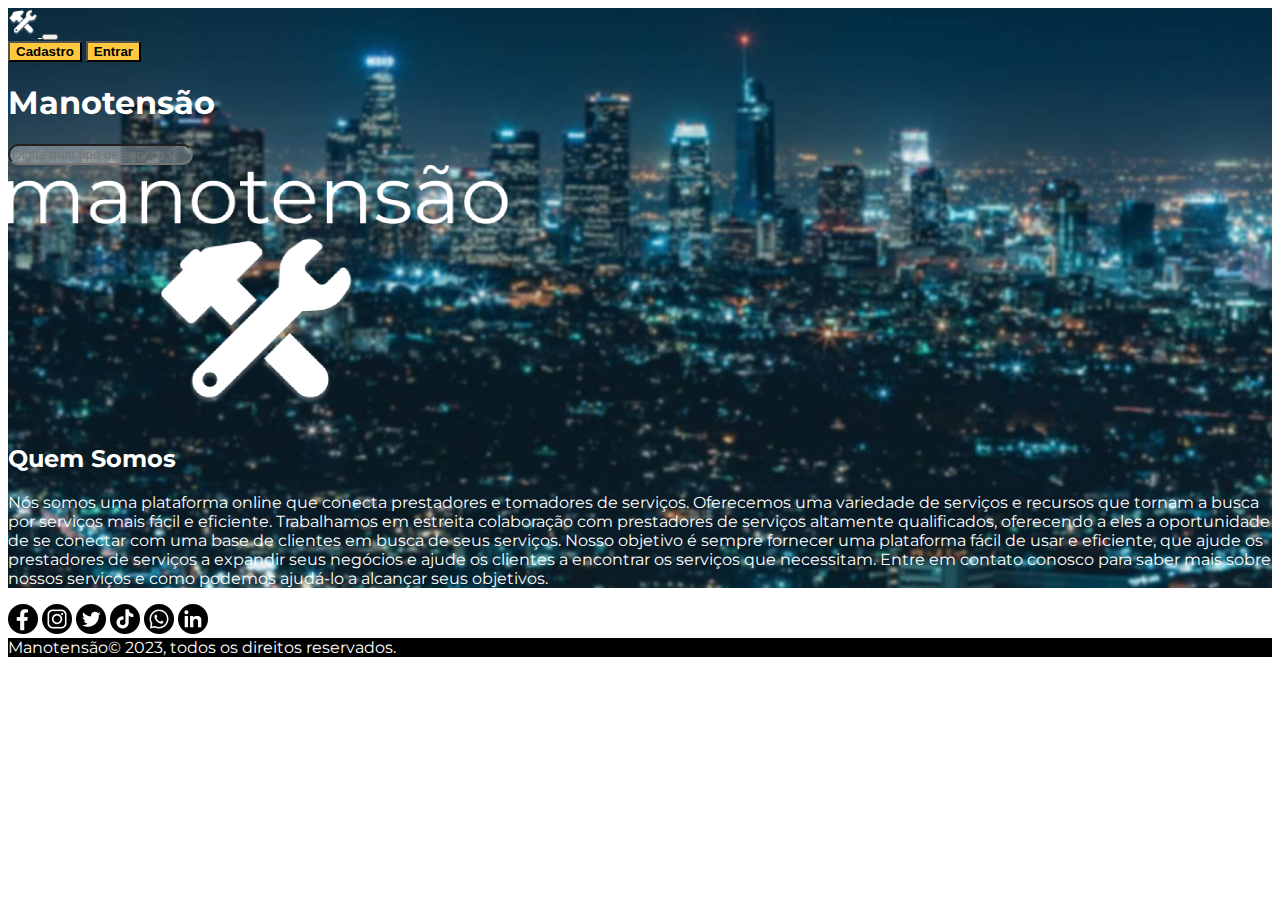
<file: src/index.html>
<!doctype html>
<html lang="en">

<head>
    <meta charset="utf-8">
    <meta name="viewport" content="width=device-width, initial-scale=1">
    <title>Manotensão</title>
    <link href="https://cdn.jsdelivr.net/npm/bootstrap@5.3.0-alpha3/dist/css/bootstrap.min.css" rel="stylesheet"
        integrity="sha384-KK94CHFLLe+nY2dmCWGMq91rCGa5gtU4mk92HdvYe+M/SXH301p5ILy+dN9+nJOZ" crossorigin="anonymous">
    <link href="css/style.css" rel="stylesheet">
    <link rel="preconnect" href="https://fonts.googleapis.com">
    <link rel="preconnect" href="https://fonts.gstatic.com" crossorigin>
    <link
        href="https://fonts.googleapis.com/css2?family=Montserrat:ital,wght@0,100;0,200;0,300;0,400;0,500;0,600;0,700;0,800;0,900;1,100;1,200;1,300;1,400;1,500;1,600;1,700;1,800;1,900&display=swap"
        rel="stylesheet">
</head>

<body>
    <header class="main-header pb-5">
        <nav class="navbar navbar-expand-lg">
            <div class="container-fluid">
                <a class="navbar-brand" href="#">
                    <img src="./images/header-logo.png" alt="Manotensão" width="30" height="29">
                </a>
                <button class="navbar-toggler" type="button" data-bs-toggle="collapse"
                    data-bs-target="#navbarNavAltMarkup" aria-controls="navbarNavAltMarkup" aria-expanded="false"
                    aria-label="Toggle navigation">
                    <span class="navbar-toggler-icon"></span>
                </button>
                <div class="collapse navbar-collapse" id="navbarNavAltMarkup">
                    <div class="navbar-nav ms-auto d-flex align-items-center">
                        <a class="nav-link" href="cadastro.html"><button
                                class="btn btn-manotensao">Cadastro</button></a>
                        <a class="nav-link" href="login.html"><button class="btn btn-manotensao">Entrar</button></a>
                    </div>
                </div>
            </div>
        </nav>
        <div class="container">
            <h1 class="d-none">Manotensão</h1>
            <div class="col">
                <div class="row">
                    <form class="d-flex my-5" role="search" onsubmit="return goToSearchResults();">
                        <input id="search-bar" class="form-control me-2 header-search" type="search"
                            placeholder="Digite qual tipo de serviço você procura" aria-label="Search">
                    </form>
                </div>
            </div>
        </div>
        <div class="container">
            <div class="row">
                <div class="col-12 col-lg-6">
                    <img src="./images/logo-name.png" class="img-fluid" alt="Manotensão">
                </div>
                <div class="col-12 col-lg-6">
                    <h2>Quem Somos</h2>
                    <p>Nós somos uma plataforma online que conecta prestadores e tomadores de serviços. Oferecemos uma
                        variedade de serviços e recursos que tornam a busca por serviços mais fácil e eficiente.
                        Trabalhamos
                        em estreita colaboração com prestadores de serviços altamente qualificados, oferecendo a eles a
                        oportunidade de se conectar com uma base de clientes em busca de seus serviços. Nosso objetivo é
                        sempre fornecer uma plataforma fácil de usar e eficiente, que ajude os prestadores de serviços a
                        expandir seus negócios e ajude os clientes a encontrar os serviços que necessitam. Entre em
                        contato
                        conosco para saber mais sobre nossos serviços e como podemos ajudá-lo a alcançar seus objetivos.
                    </p>
                </div>
            </div>
        </div>
    </header>
    <main class="container-fluid">
        <div class="row">
            <div class="col d-flex justify-content-end p-2">
                <img src="./images/Facebook.png" class="img-fluid mx-1" alt="Manotensão" width="30" height="30">
                <img src="./images/Instagram.png" class="img-fluid mx-1" alt="Manotensão" width="30" height="30">
                <img src="./images/Twiiter.png" class="img-fluid mx-1" alt="Manotensão" width="30" height="30">
                <img src="./images/Tiktok.png" class="img-fluid mx-1" alt="Manotensão" width="30" height="30">
                <img src="./images/Whatsapp.png" class="img-fluid mx-1" alt="Manotensão" width="30" height="30">
                <img src="./images/Linkedin.png" class="img-fluid mx-1" alt="Manotensão" width="30" height="30">
            </div>
        </div>
    </main>
    <footer class="mt-auto border-top wrapper-footer">
        <div class="container-fluid py-3 my-4">
            <div class="row">
                <div class="col">
                    <span class="mb-3 mb-md-0 text-white">Manotensão© 2023, todos os direitos
                        reservados.</span>
                </div>
            </div>
        </div>
    </footer>
    <script src="https://cdn.jsdelivr.net/npm/bootstrap@5.3.0-alpha3/dist/js/bootstrap.bundle.min.js"
        integrity="sha384-ENjdO4Dr2bkBIFxQpeoTz1HIcje39Wm4jDKdf19U8gI4ddQ3GYNS7NTKfAdVQSZe"
        crossorigin="anonymous"></script>     
           
    <script src="js/constantes.js"></script>  
    <script src="js/usuario.js"></script>
    <script>
        console.log(usuarioCorrente);
        console.log(db_usuarios);        
    </script>
    <script>
        function goToSearchResults(){
            window.location.assign("search_results.html?search_value="+document.getElementById("search-bar").value);
            return false;
        }
    </script>
</body>

</html>
</file>
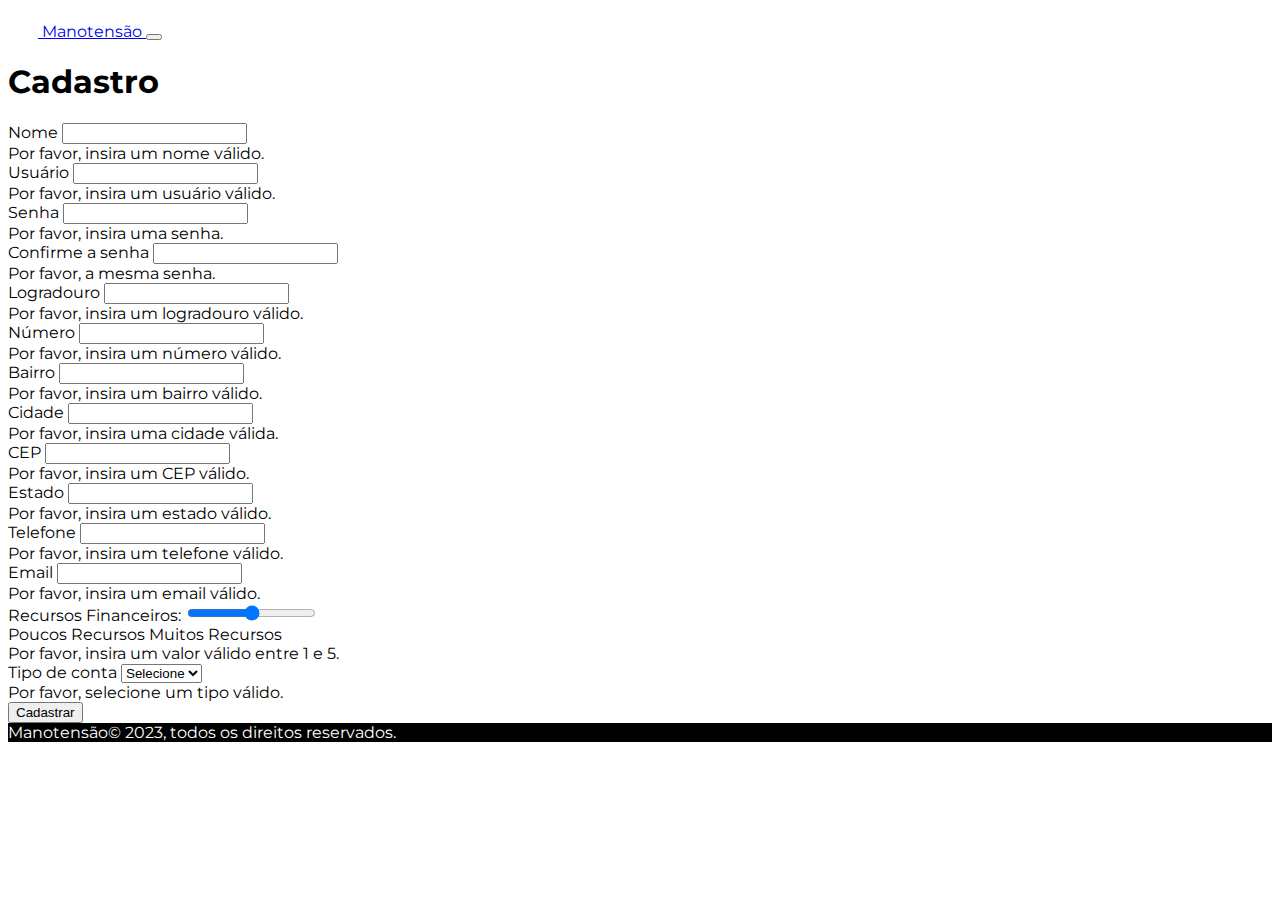
<file: src/cadastro.html>
<!doctype html>
<html lang="en">

<head>
    <meta charset="utf-8">
    <meta name="viewport" content="width=device-width, initial-scale=1">
    <title>Cadastro - Manotensão </title>
    <link href="https://cdn.jsdelivr.net/npm/bootstrap@5.3.0-alpha3/dist/css/bootstrap.min.css" rel="stylesheet"
        integrity="sha384-KK94CHFLLe+nY2dmCWGMq91rCGa5gtU4mk92HdvYe+M/SXH301p5ILy+dN9+nJOZ" crossorigin="anonymous">
    <link href="css/style.css" rel="stylesheet">
    <link rel="preconnect" href="https://fonts.googleapis.com">
    <link rel="preconnect" href="https://fonts.gstatic.com" crossorigin>
    <link
        href="https://fonts.googleapis.com/css2?family=Montserrat:ital,wght@0,100;0,200;0,300;0,400;0,500;0,600;0,700;0,800;0,900;1,100;1,200;1,300;1,400;1,500;1,600;1,700;1,800;1,900&display=swap"
        rel="stylesheet">
</head>

<body class="d-flex flex-column min-vh-100">
    <header>
        <nav class="navbar navbar-expand-md navbar-dark bg-dark bg-dark">
            <div class="container-fluid">
                <a class="navbar-brand" href="#">
                    <img src="./images/header-logo.png" alt="Manotensão" width="30" height="29">
                    Manotensão
                </a>
                <button class="navbar-toggler" type="button" data-bs-toggle="collapse"
                    data-bs-target="#navbarNavAltMarkup" aria-controls="navbarNavAltMarkup" aria-expanded="false"
                    aria-label="Toggle navigation">
                    <span class="navbar-toggler-icon"></span>
                </button>
            </div>
        </nav>
    </header>
    <main class="container-fluid">
        <div class="row justify-content-center align-items-center">
            <div class="col-md-6">
                <h1>Cadastro</h1>
                <form id="cadastro-form" class="needs-validation m-3" novalidate onsubmit="adicUsuario(this)">
                    <div class="mb-3">
                        <label for="nome" class="form-label">Nome</label>
                        <input type="text" class="form-control" id="nome" name="nome" required>
                        <div class="invalid-feedback">
                            Por favor, insira um nome válido.
                        </div>
                    </div>
                    <div class="mb-3">
                        <label for="nome_usuario" class="form-label">Usuário</label>
                        <input type="text" class="form-control" id="nome_usuario" name="nome_usuario" required>
                        <div class="invalid-feedback">
                            Por favor, insira um usuário válido.
                        </div>
                    </div>
                    <div class="mb-3">
                        <label for="senha" class="form-label">Senha</label>
                        <input type="password" class="form-control" id="senha" name="senha" required>
                        <div class="invalid-feedback">
                            Por favor, insira uma senha.
                        </div>
                    </div>
                    <div class="mb-3">
                        <label for="confirma-senha" class="form-label">Confirme a senha</label>
                        <input type="password" class="form-control" id="confirma-senha" name="confirma-senha" required>
                        <div class="invalid-feedback">
                            Por favor, a mesma senha.
                        </div>
                    </div>
                    <div class="mb-3">
                        <label for="logradouro" class="form-label">Logradouro</label>
                        <input type="text" class="form-control" id="logradouro" name="endereco.logradouro" required>
                        <div class="invalid-feedback">
                            Por favor, insira um logradouro válido.
                        </div>
                    </div>
                    <div class="mb-3">
                        <label for="numero" class="form-label">Número</label>
                        <input type="text" class="form-control" id="numero" name="endereco.numero" required>
                        <div class="invalid-feedback">
                            Por favor, insira um número válido.
                        </div>
                    </div>
                    <div class="mb-3">
                        <label for="bairro" class="form-label">Bairro</label>
                        <input type="text" class="form-control" id="bairro" name="endereco.bairro" required>
                        <div class="invalid-feedback">
                            Por favor, insira um bairro válido.
                        </div>
                    </div>
                    <div class="mb-3">
                        <label for="cidade" class="form-label">Cidade</label>
                        <input type="text" class="form-control" id="cidade" name="endereco.cidade" required>
                        <div class="invalid-feedback">
                            Por favor, insira uma cidade válida.
                        </div>
                    </div>
                    <div class="mb-3">
                        <label for="cep" class="form-label">CEP</label>
                        <input type="text" class="form-control" id="cep" name="endereco.cep" required>
                        <div class="invalid-feedback">
                            Por favor, insira um CEP válido.
                        </div>
                    </div>
                    <div class="mb-3">
                        <label for="estado" class="form-label">Estado</label>
                        <input type="text" class="form-control" id="estado" name="endereco.estado" required>
                        <div class="invalid-feedback">
                            Por favor, insira um estado válido.
                        </div>
                    </div>
                    <div class="mb-3">
                        <label for="telefone" class="form-label">Telefone</label>
                        <input type="text" class="form-control" id="telefone" name="contato.telefone" required>
                        <div class="invalid-feedback">
                            Por favor, insira um telefone válido.
                        </div>
                    </div>
                    <div class="mb-3">
                        <label for="email" class="form-label">Email</label>
                        <input type="email" class="form-control" id="email" name="contato.email" required>
                        <div class="invalid-feedback">
                            Por favor, insira um email válido.
                        </div>
                    </div>
                    <div class="mb-3">
                        <label for="recursos_financeiros">Recursos Financeiros:</label>
                        <input type="range" class="form-range" id="recursos_financeiros" name="recursos_financeiros"
                            min="1" max="5" required>
                        <div class="d-flex justify-content-between">
                            <span class="text-muted">Poucos Recursos</span>
                            <span class="text-muted">Muitos Recursos</span>
                        </div>
                        <div class="invalid-feedback">
                            Por favor, insira um valor válido entre 1 e 5.
                        </div>
                    </div>
                    <div class="mb-3">
                        <label for="tipo" class="form-label">Tipo de conta</label>
                        <select class="form-select" id="tipo" name="tipo" onchange="mostrarEspecialidades(this.value)"
                            required>
                            <option value="" selected disabled hidden>Selecione</option>
                            <option value="P">Prestador</option>
                            <option value="C">Cliente</option>
                        </select>
                        <div class="invalid-feedback">
                            Por favor, selecione um tipo válido.
                        </div>
                    </div>
                    <div class="mb-3" id="especialidades" style="display: none;">
                        <label class="form-label">Especialidades</label>
                        <div class="row">
                            <div class="form-check col-6">
                                <input class="form-check-input" type="checkbox" id="limpeza-residencial"
                                    name="especialidades[]" value="Limpeza residencial">
                                <label class="form-check-label" for="limpeza-residencial">Limpeza residencial</label>
                            </div>
                            <div class="form-check col-6">
                                <input class="form-check-input" type="checkbox" id="limpeza-comercial"
                                    name="especialidades[]" value="Limpeza comercial">
                                <label class="form-check-label" for="limpeza-comercial">Limpeza comercial</label>
                            </div>
                        </div>
                        <div class="row">
                            <div class="form-check col-6">
                                <input class="form-check-input" type="checkbox" id="limpeza-industrial"
                                    name="especialidades[]" value="Limpeza industrial">
                                <label class="form-check-label" for="limpeza-industrial">Limpeza industrial</label>
                            </div>
                            <div class="form-check col-6">
                                <input class="form-check-input" type="checkbox" id="limpeza-pos-obra"
                                    name="especialidades[]" value="Limpeza pós-obra">
                                <label class="form-check-label" for="limpeza-pos-obra">Limpeza pós-obra</label>
                            </div>
                        </div>
                        <div class="row">
                            <div class="form-check col-6">
                                <input class="form-check-input" type="checkbox" id="manutencao-jardim"
                                    name="especialidades[]" value="Manutenção de jardins">
                                <label class="form-check-label" for="manutencao-jardim">Manutenção de jardins</label>
                            </div>
                            <div class="form-check col-6">
                                <input class="form-check-input" type="checkbox" id="projeto-paisagistico"
                                    name="especialidades[]" value="Projeto paisagístico">
                                <label class="form-check-label" for="projeto-paisagistico">Projeto paisagístico</label>
                            </div>
                        </div>
                        <div class="row">
                            <div class="form-check col-6">
                                <input class="form-check-input" type="checkbox" id="poda-arvore" name="especialidades[]"
                                    value="Podas de árvores">
                                <label class="form-check-label" for="poda-arvore">Podas de árvores</label>
                            </div>
                            <div class="form-check col-6">
                                <input class="form-check-input" type="checkbox" id="corte-de-grama"
                                    name="especialidades[]" value="Corte de grama">
                                <label class="form-check-label" for="corte-de-grama">Corte de grama</label>
                            </div>
                        </div>
                        <div class="row">
                            <div class="form-check col-6">
                                <input class="form-check-input" type="checkbox" id="encanamento" name="especialidades[]"
                                    value="Encanamento">
                                <label class="form-check-label" for="encanamento">Encanamento</label>
                            </div>
                            <div class="form-check col-6">
                                <input class="form-check-input" type="checkbox" id="eletricidade"
                                    name="especialidades[]" value="Eletricidade">
                                <label class="form-check-label" for="eletricidade">Eletricidade</label>
                            </div>
                        </div>
                        <div class="row">
                            <div class="form-check col-6">
                                <input class="form-check-input" type="checkbox" id="pintura" name="especialidades[]"
                                    value="Pintura">
                                <label class="form-check-label" for="pintura">Pintura</label>
                            </div>
                            <div class="form-check col-6">
                                <input class="form-check-input" type="checkbox" id="marcenaria" name="especialidades[]"
                                    value="Marcenaria">
                                <label class="form-check-label" for="marcenaria">Marcenaria</label>
                            </div>
                        </div>
                        <div class="row">
                            <div class="form-check col-6">
                                <input class="form-check-input" type="checkbox" id="vigilancia" name="especialidades[]"
                                    value="Vigilância">
                                <label class="form-check-label" for="vigilancia">Vigilância</label>
                            </div>
                            <div class="form-check col-6">
                                <input class="form-check-input" type="checkbox" id="monitoramento-camera"
                                    name="especialidades[]" value="Monitoramento de câmeras">
                                <label class="form-check-label" for="monitoramento-camera">Monitoramento de
                                    câmeras</label>
                            </div>
                        </div>
                        <div class="row">
                            <div class="form-check col-6">
                                <input class="form-check-input" type="checkbox" id="portaria" name="especialidades[]"
                                    value="Portaria">
                                <label class="form-check-label" for="portaria">Portaria</label>
                            </div>
                            <div class="form-check col-6">
                                <input class="form-check-input" type="checkbox" id="controle-acesso"
                                    name="especialidades[]" value="Controle de acesso">
                                <label class="form-check-label" for="controle-acesso">Controle de acesso</label>
                            </div>
                        </div>
                    </div>
                    <div class="m-3 text-center">
                        <button type="submit" class="btn btn-secondary">Cadastrar</button>
                    </div>
                </form>
            </div>
        </div>
    </main>
    <footer class="mt-auto border-top wrapper-footer">
        <div class="container-fluid py-3 my-4">
            <div class="row">
                <div class="col">
                    <span class="mb-3 mb-md-0 text-white">Manotensão© 2023, todos os direitos
                        reservados.</span>
                </div>
            </div>
        </div>
    </footer>
    <script src="https://cdn.jsdelivr.net/npm/bootstrap@5.3.0-alpha3/dist/js/bootstrap.bundle.min.js"
        integrity="sha384-ENjdO4Dr2bkBIFxQpeoTz1HIcje39Wm4jDKdf19U8gI4ddQ3GYNS7NTKfAdVQSZe"
        crossorigin="anonymous"></script>
    <script src="js/constantes.js"></script>
    <script src="js/usuario.js"></script>
    <script>
        (function () {
            'use strict';
            // Seletor para o formulário
            var forms = document.querySelectorAll('.needs-validation');
            // Loop através dos formulários e previne o envio se algum campo for inválido
            Array.prototype.slice.call(forms)
                .forEach(function (form) {
                    form.addEventListener('submit', function (event) {
                        if (!form.checkValidity()) {
                            event.preventDefault();
                            event.stopPropagation();
                        } else {
                            // Verifica se as senhas correspondem
                            var senha = form.querySelector('input[name="senha"]').value;
                            var confirmaSenha = form.querySelector('input[name="confirma-senha"]').value;

                            if (senha !== confirmaSenha) {
                                event.preventDefault();
                                event.stopPropagation();
                                form.querySelector('input[name="confirma-senha"]').setCustomValidity('As senhas não correspondem.');
                            }
                        }
                        form.classList.add('was-validated');
                    }, false);
                });
        })();

        function processaAdicCadastro(event) {
            event.preventDefault();
            var nome = document.getElementById('nome').value;
            var nome_usuario = document.getElementById('nome_usuario').value;
            var senha = document.getElementById('senha').value;
            var logradouro = document.getElementById('logradouro').value;
            var numero = document.getElementById('numero').value;
            var bairro = document.getElementById('bairro').value;
            var cidade = document.getElementById('cidade').value;
            var cep = document.getElementById('cep').value;
            var estado = document.getElementById('estado').value;
            var telefone = document.getElementById('telefone').value;
            var email = document.getElementById('email').value;
            var recursos_financeiros = document.getElementById('recursos_financeiros').value;
            var tipo = document.getElementById('tipo').value;
            var especialidades = document.getElementById('especialidades').value;
            var especialidades = [];
            var checkboxes = document.querySelectorAll('input[name="especialidades[]"]:checked');
            for (var i = 0; i < checkboxes.length; i++) {
                especialidades.push(checkboxes[i].value);
            }
            resultado_cadastro = adicUsuario(nome, logradouro, numero, bairro, cidade, cep, estado, nome_usuario, senha, telefone, email, recursos_financeiros, tipo, especialidades);
            if (resultado_cadastro) {
                if (resultado_cadastro == "P") {
                    window.location.href = "prestador/dashboard.html";
                }
                else {
                    window.location.href = "cliente/dashboard.html";
                }
            }
            else {
                document.getElementById('msg-login').innerHTML = '<div class="alert alert-danger" role="alert">Usuário ou senha incorretos</div>';
            }
        }
        document.getElementById('cadastro-form').addEventListener('submit', processaAdicCadastro);

        function mostrarEspecialidades(tipo) {
            var especialidades = document.getElementById("especialidades");
            if (tipo === "P") {
                especialidades.style.display = "block";
            } else {
                especialidades.style.display = "none";
            }
        }
    </script>
</body>

</html>
</file>
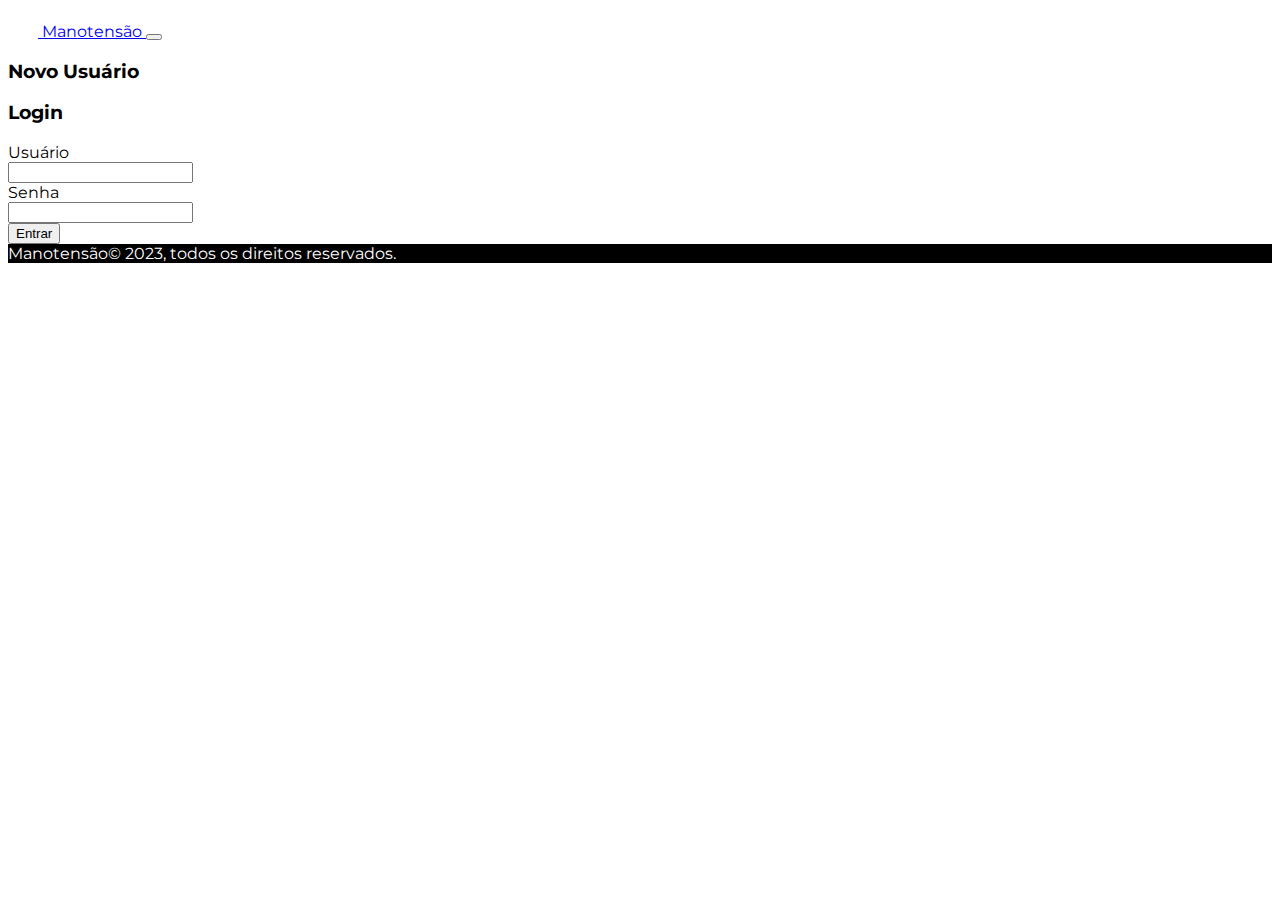
<file: src/login.html>
<!doctype html>
<html lang="en">

<head>
    <meta charset="utf-8">
    <meta name="viewport" content="width=device-width, initial-scale=1">
    <title>Login - Manotensão </title>
    <link href="https://cdn.jsdelivr.net/npm/bootstrap@5.3.0-alpha3/dist/css/bootstrap.min.css" rel="stylesheet"
        integrity="sha384-KK94CHFLLe+nY2dmCWGMq91rCGa5gtU4mk92HdvYe+M/SXH301p5ILy+dN9+nJOZ" crossorigin="anonymous">
    <link href="css/style.css" rel="stylesheet">
    <link rel="preconnect" href="https://fonts.googleapis.com">
    <link rel="preconnect" href="https://fonts.gstatic.com" crossorigin>
    <link
        href="https://fonts.googleapis.com/css2?family=Montserrat:ital,wght@0,100;0,200;0,300;0,400;0,500;0,600;0,700;0,800;0,900;1,100;1,200;1,300;1,400;1,500;1,600;1,700;1,800;1,900&display=swap"
        rel="stylesheet">
</head>

<body class="d-flex flex-column min-vh-100">

    <header class="pb-5">
        <nav class="navbar navbar-expand-md navbar-dark bg-dark bg-dark">
            <div class="container-fluid">
                <a class="navbar-brand" href="#">
                    <img src="./images/header-logo.png" alt="Manotensão" width="30" height="29">
                    Manotensão
                </a>
                <button class="navbar-toggler" type="button" data-bs-toggle="collapse"
                    data-bs-target="#navbarNavAltMarkup" aria-controls="navbarNavAltMarkup" aria-expanded="false"
                    aria-label="Toggle navigation">
                    <span class="navbar-toggler-icon"></span>
                </button>
            </div>
        </nav>
    </header>
    <main>
        <div id="login">
            <h3 class="text-center text-white pt-5">Novo Usuário</h3>
            <div class="container-fluid">
                <div id="login-row" class="row justify-content-center align-items-center">
                    <div id="login-column" class="col-md-6">
                        <div id="login-box" class="col-md-12">
                            <form id="login-form" class="form" method="post" onsubmit="entrar(this)">
                                <h3 class="text-center text-info">Login</h3>
                                <div class="form-group">
                                    <label for="nome_usuario" class="text-info">Usuário</label><br>
                                    <input type="text" name="nome_usuario" id="nome_usuario" class="form-control">
                                </div>
                                <div class="form-group">
                                    <label for="senha" class="text-info">Senha</label><br>
                                    <input type="password" name="senha" id="senha" class="form-control">
                                </div>
                                <div class="form-group text-center m-3">
                                    <input type="submit" name="submit" class="btn btn-secondary btn-md" value="Entrar">
                                </div>
                                <div id="msg-login">

                                </div>
                            </form>
                        </div>                        
                    </div>
                </div>                
            </div>
        </div>        
    </main>
    <footer class="mt-auto border-top wrapper-footer">
        <div class="container-fluid py-3 my-4">
            <div class="row">
                <div class="col">
                    <span class="mb-3 mb-md-0 text-white">Manotensão© 2023, todos os direitos reservados.</span>
                </div>
            </div>
        </div>
    </footer>

    <script src="js/usuario.js"></script>
    <script>
        function processaFormLogin(event) {
            event.preventDefault();
            var nome_usuario = document.getElementById('nome_usuario').value;
            var senha = document.getElementById('senha').value;
            resultadoLogin = entrar(nome_usuario, senha);
            console.log(resultadoLogin);
            if (resultadoLogin) 
            {
                if(resultadoLogin == "P")
                {
                    window.location.href = "prestador/dashboard.html";
                }
                else
                {
                    window.location.href = "cliente/dashboard.html";
                }
            }
            else 
            { 
                document.getElementById('msg-login').innerHTML = '<div class="alert alert-danger" role="alert">Usuário ou senha incorretos</div>';
            }            
        }
        document.getElementById('login-form').addEventListener('submit', processaFormLogin);            
    </script>

    <script src="https://cdn.jsdelivr.net/npm/bootstrap@5.3.0-alpha3/dist/js/bootstrap.bundle.min.js"
        integrity="sha384-ENjdO4Dr2bkBIFxQpeoTz1HIcje39Wm4jDKdf19U8gI4ddQ3GYNS7NTKfAdVQSZe"
        crossorigin="anonymous"></script>
</body>

</html>
</file>
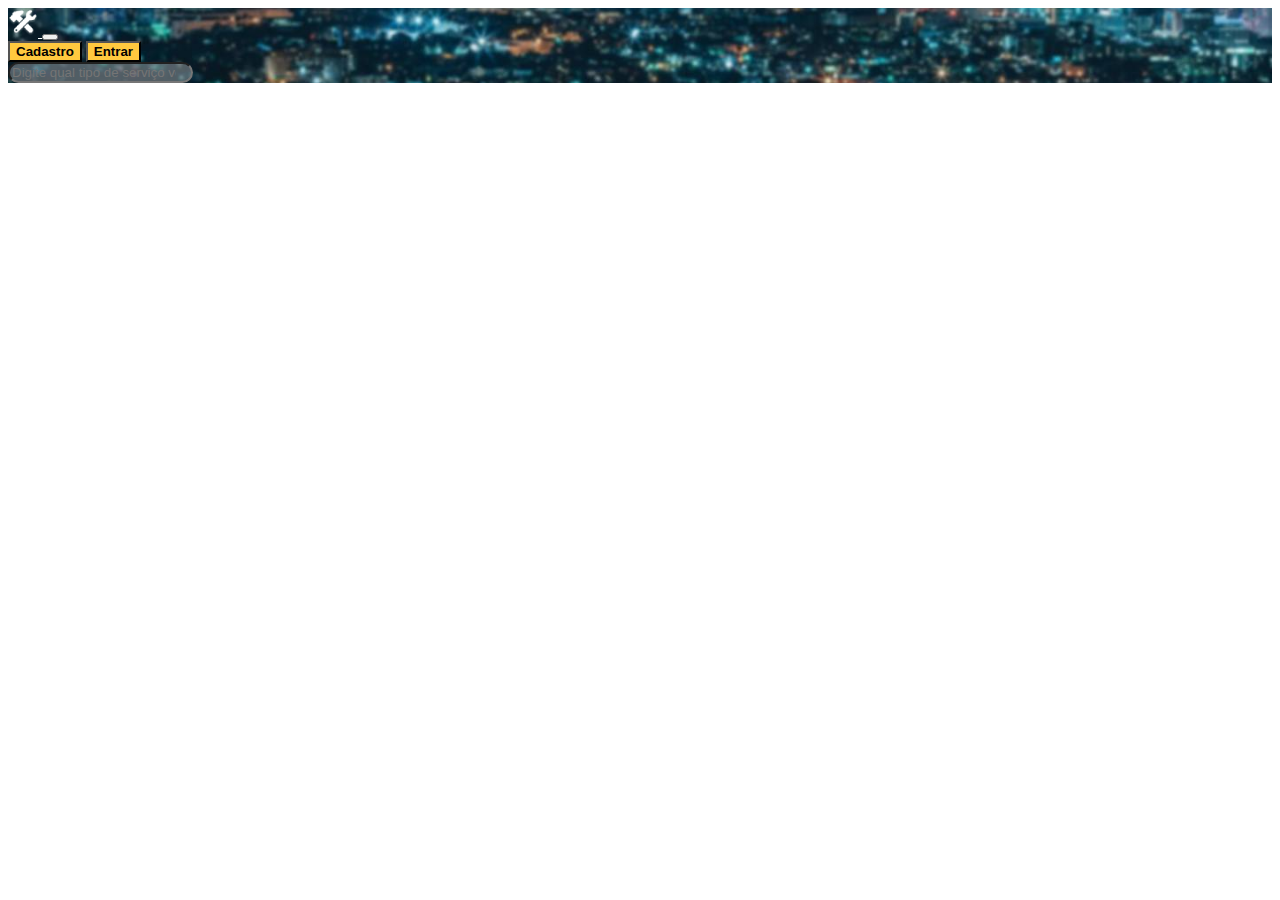
<file: src/search_results.html>
<!doctype html>
<html lang="en">

<head>
    <meta charset="utf-8">
    <meta name="viewport" content="width=device-width, initial-scale=1">
    <title>Manotensão - Resultados de busca</title>
    <link href="https://cdn.jsdelivr.net/npm/bootstrap@5.3.0-alpha3/dist/css/bootstrap.min.css" rel="stylesheet"
        integrity="sha384-KK94CHFLLe+nY2dmCWGMq91rCGa5gtU4mk92HdvYe+M/SXH301p5ILy+dN9+nJOZ" crossorigin="anonymous">
    <link href="css/style.css" rel="stylesheet">
    <link rel="preconnect" href="https://fonts.googleapis.com">
    <link rel="preconnect" href="https://fonts.gstatic.com" crossorigin>
    <link
        href="https://fonts.googleapis.com/css2?family=Montserrat:ital,wght@0,100;0,200;0,300;0,400;0,500;0,600;0,700;0,800;0,900;1,100;1,200;1,300;1,400;1,500;1,600;1,700;1,800;1,900&display=swap"
        rel="stylesheet">

</head>

<body>
 <main class="container"></main>
    <div class="main-header pb-5">
       <nav class="navbar navbar-expand-lg">
            <div class="container-fluid">
                <a class="navbar-brand" href="#">
                    <img src="./images/header-logo.png" alt="Manotensão" width="30" height="29">
                </a>
                <button class="navbar-toggler" type="button" data-bs-toggle="collapse"
                    data-bs-target="#navbarNavAltMarkup" aria-controls="navbarNavAltMarkup" aria-expanded="false"
                    aria-label="Toggle navigation">
                    <span class="navbar-toggler-icon"></span>
                </button>
                <div class="collapse navbar-collapse" id="navbarNavAltMarkup">
                    <div class="navbar-nav ms-auto d-flex align-items-center">
                        <a class="nav-link" href="cadastro.html"><button
                                class="btn btn-manotensao">Cadastro</button></a>
                        <a class="nav-link" href="login.html"><button class="btn btn-manotensao">Entrar</button></a>
                    </div>
                </div>
            </div>
        </nav>

            <div class="container">
            <div class="col">
                <div class="row">
                    <form class="d-flex my-5" role="search" onsubmit="return newSearch();" >
                        <input id="search-bar" class="form-control me-2 header-search" type="search"
                            placeholder="Digite qual tipo de serviço você procura" aria-label="Search">
                    </form>
                </div>
            </div>
            <div id="card-container"></div>
            </div>

 <script src="https://code.jquery.com/jquery-3.6.4.js"
        integrity="sha256-a9jBBRygX1Bh5lt8GZjXDzyOB+bWve9EiO7tROUtj/E=" crossorigin="anonymous"></script>
<script type = "text/javascript" src="search_page.js"></script>
</body>
</file>
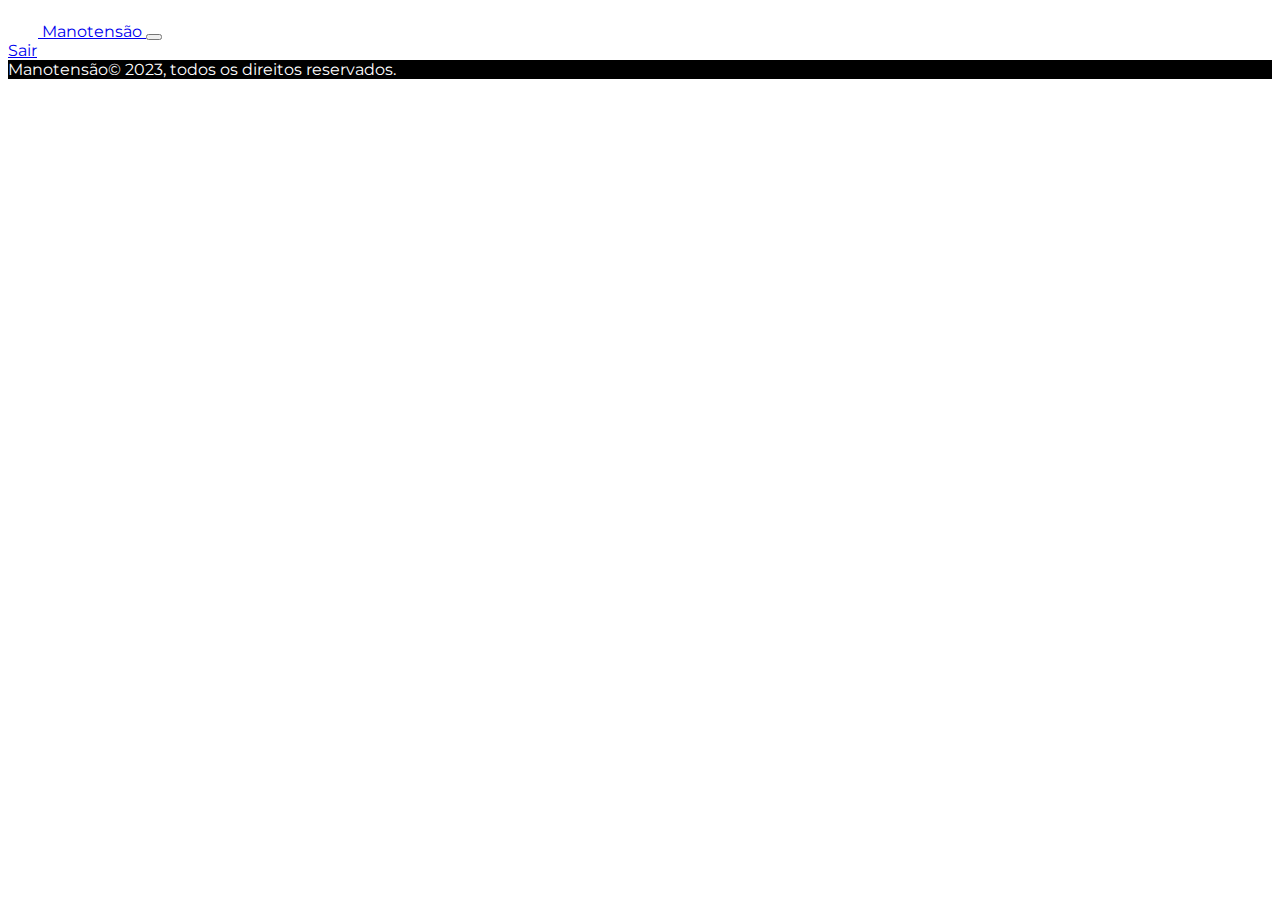
<file: src/template.html>
<!doctype html>
<html lang="en">

<head>
    <meta charset="utf-8">
    <meta name="viewport" content="width=device-width, initial-scale=1">
    <title>{TEMPLATE} - Manotensão </title>
    <link href="https://cdn.jsdelivr.net/npm/bootstrap@5.3.0-alpha3/dist/css/bootstrap.min.css" rel="stylesheet"
        integrity="sha384-KK94CHFLLe+nY2dmCWGMq91rCGa5gtU4mk92HdvYe+M/SXH301p5ILy+dN9+nJOZ" crossorigin="anonymous">
    <link href="css/style.css" rel="stylesheet">
    <link rel="preconnect" href="https://fonts.googleapis.com">
    <link rel="preconnect" href="https://fonts.gstatic.com" crossorigin>
    <link
        href="https://fonts.googleapis.com/css2?family=Montserrat:ital,wght@0,100;0,200;0,300;0,400;0,500;0,600;0,700;0,800;0,900;1,100;1,200;1,300;1,400;1,500;1,600;1,700;1,800;1,900&display=swap"
        rel="stylesheet">
</head>

<body class="d-flex flex-column min-vh-100">
    <main class="container">
        <div class="pb-5">
            <nav class="navbar navbar-expand-md navbar-dark bg-dark bg-dark">
                <div class="container-fluid">
                    <a class="navbar-brand" href="#">
                        <img src="./images/header-logo.png" alt="Manotensão" width="30" height="29">
                        Manotensão
                    </a>
                    <button class="navbar-toggler" type="button" data-bs-toggle="collapse"
                        data-bs-target="#navbarNavAltMarkup" aria-controls="navbarNavAltMarkup" aria-expanded="false"
                        aria-label="Toggle navigation">
                        <span class="navbar-toggler-icon"></span>
                    </button>
                    <div class="collapse navbar-collapse" id="navbarNavAltMarkup">
                        <div class="navbar-nav ms-auto d-flex align-items-center">
                            <!--
                        <a class="nav-link" aria-current="page" href="#">Exemplo de link</a>
                        -->
                            <a class="nav-link" aria-current="page" href="#">Sair</a>
                        </div>
                    </div>
                </div>
            </nav>

            <!-- 
            Código da página aqui
        -->
        </div>
    </main>
    <footer class="mt-auto border-top wrapper-footer">
        <div class="container-fluid py-3 my-4">
            <div class="row">
                <div class="col">
                    <span class="mb-3 mb-md-0 text-white">Manotensão© 2023, todos os direitos
                        reservados.</span>
                </div>
            </div>
        </div>
    </footer>
    <script src="https://cdn.jsdelivr.net/npm/bootstrap@5.3.0-alpha3/dist/js/bootstrap.bundle.min.js"
        integrity="sha384-ENjdO4Dr2bkBIFxQpeoTz1HIcje39Wm4jDKdf19U8gI4ddQ3GYNS7NTKfAdVQSZe"
        crossorigin="anonymous"></script>
</body>

</html>
</file>
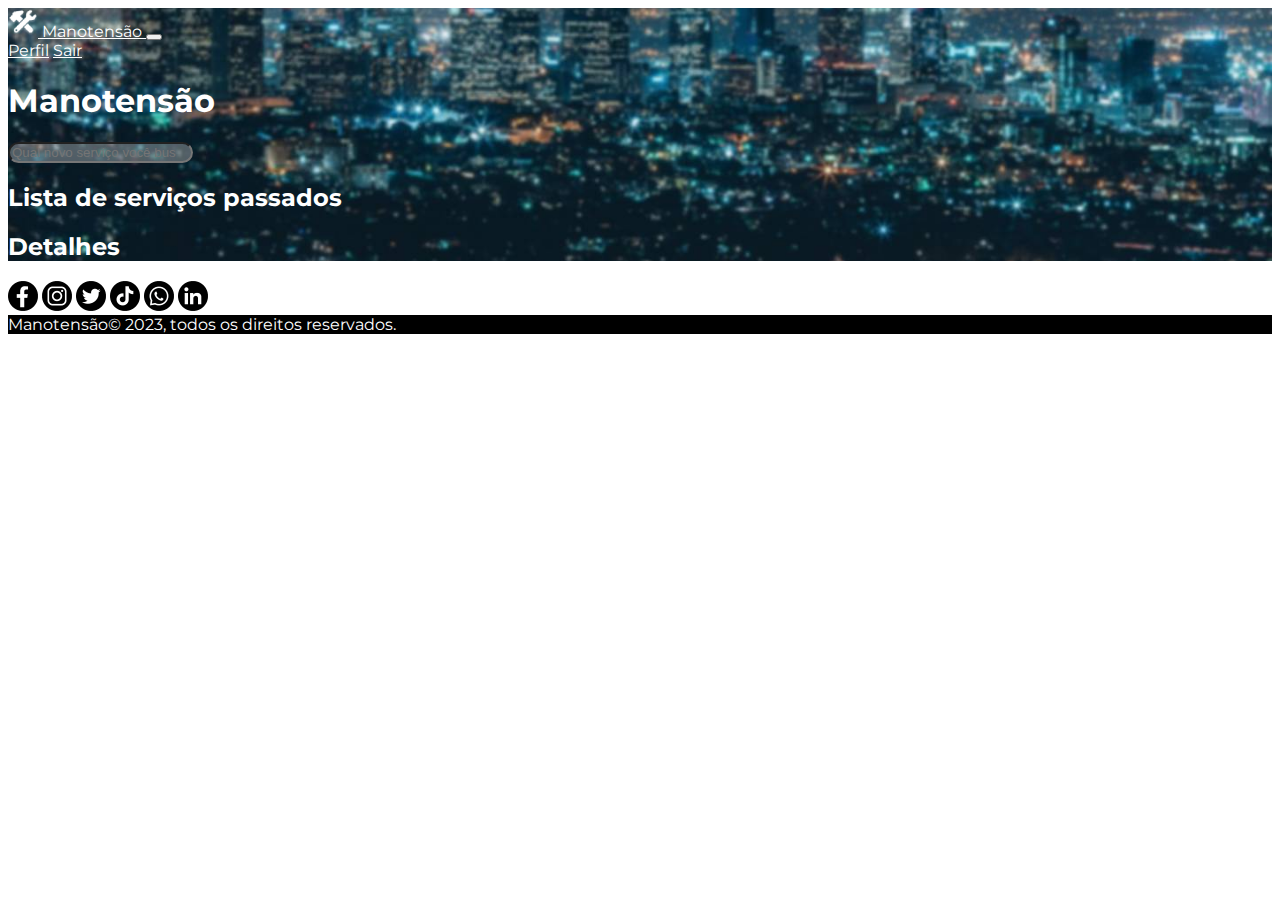
<file: src/cliente/dashboard.html>
<!doctype html>
<html lang="en">

<head>
    <meta charset="utf-8">
    <meta name="viewport" content="width=device-width, initial-scale=1">
    <title>Dashbord Contratante - Manotensão </title>
    <script src="https://code.jquery.com/jquery-3.6.4.js"
        integrity="sha256-a9jBBRygX1Bh5lt8GZjXDzyOB+bWve9EiO7tROUtj/E=" crossorigin="anonymous"></script>
    <link href="https://cdn.jsdelivr.net/npm/bootstrap@5.3.0-alpha3/dist/css/bootstrap.min.css" rel="stylesheet"
        integrity="sha384-KK94CHFLLe+nY2dmCWGMq91rCGa5gtU4mk92HdvYe+M/SXH301p5ILy+dN9+nJOZ" crossorigin="anonymous">
    <link href="../css/style.css" rel="stylesheet">
    <link rel="preconnect" href="https://fonts.googleapis.com">
    <link rel="preconnect" href="https://fonts.gstatic.com" crossorigin>
    <link
        href="https://fonts.googleapis.com/css2?family=Montserrat:ital,wght@0,100;0,200;0,300;0,400;0,500;0,600;0,700;0,800;0,900;1,100;1,200;1,300;1,400;1,500;1,600;1,700;1,800;1,900&display=swap"
        rel="stylesheet">
    <link rel="stylesheet" href="https://cdn.jsdelivr.net/npm/bootstrap-icons@1.7.2/font/bootstrap-icons.css">
</head>

<body>
    <header class="main-header pb-5">
        <nav class="navbar navbar-expand-md navbar-dark bg-dark bg-dark">
            <div class="container-fluid">
                <a class="navbar-brand" href="#">
                    <img src="../images/header-logo.png" alt="Manotensão" width="30" height="29">
                    Manotensão
                </a>
                <button class="navbar-toggler" type="button" data-bs-toggle="collapse"
                    data-bs-target="#navbarNavAltMarkup" aria-controls="navbarNavAltMarkup" aria-expanded="false"
                    aria-label="Toggle navigation">
                    <span class="navbar-toggler-icon"></span>
                </button>
                <div class="collapse navbar-collapse" id="navbarNavAltMarkup">
                    <div class="navbar-nav ms-auto d-flex align-items-center">
                        <a class="nav-link" aria-current="page" href="perfil.html">Perfil</a>
                        <a class="nav-link" aria-current="page" href="#" onclick="sair()">Sair</a>
                    </div>
                </div>
            </div>
        </nav>
        <div class="container">
            <h1 class="d-none">Manotensão</h1>
            <div class="col">
                <div class="row">
                    <form class="d-flex my-5" role="search" onsubmit="return goToSearchResults();">
                        <input id="search-bar" class="form-control me-2 header-search" type="search"
                            placeholder="Qual novo serviço você busca hoje?" aria-label="Search">
                    </form>
                </div>
            </div>
        </div>
        <div class="container">
            <div class="row">
                <div class="col-12 col-lg-6">
                    <h2>Lista de serviços passados</h2>
                    <div id="card-container"></div>
                </div>
                <div class="col-12 col-lg-6">
                    <h2>Detalhes</h2>
                    <div id="detalhes"></div>
                    </p>
                </div>
            </div>
        </div>
    </header>
    <main class="container-fluid">
        <div class="row">
            <div class="col d-flex justify-content-end p-2">
                <img src="../images/Facebook.png" class="img-fluid mx-1" alt="Manotensão" width="30" height="30">
                <img src="../images/Instagram.png" class="img-fluid mx-1" alt="Manotensão" width="30" height="30">
                <img src="../images/Twiiter.png" class="img-fluid mx-1" alt="Manotensão" width="30" height="30">
                <img src="../images/Tiktok.png" class="img-fluid mx-1" alt="Manotensão" width="30" height="30">
                <img src="../images/Whatsapp.png" class="img-fluid mx-1" alt="Manotensão" width="30" height="30">
                <img src="../images/Linkedin.png" class="img-fluid mx-1" alt="Manotensão" width="30" height="30">
            </div>
        </div>
    </main>
    <footer class="mt-auto border-top wrapper-footer">
        <div class="container-fluid py-3 my-4">
            <div class="row">
                <div class="col">
                    <span class="mb-3 mb-md-0 text-white">Manotensão© 2023, todos os direitos
                        reservados.</span>
                </div>
            </div>
        </div>
    </footer>
    <script src="https://cdn.jsdelivr.net/npm/bootstrap@5.3.0-alpha3/dist/js/bootstrap.bundle.min.js"
        integrity="sha384-ENjdO4Dr2bkBIFxQpeoTz1HIcje39Wm4jDKdf19U8gI4ddQ3GYNS7NTKfAdVQSZe"
        crossorigin="anonymous"></script>     
           
    <script src="../js/ct_dashboard.js"></script>
    <script src="../js/usuario.js"></script>
    <script>
        function goToSearchResults(){
            window.location.assign("../search_results.html?search_value="+document.getElementById("search-bar").value);
            return false;
        }
    </script>
</body>

</html>
</file>
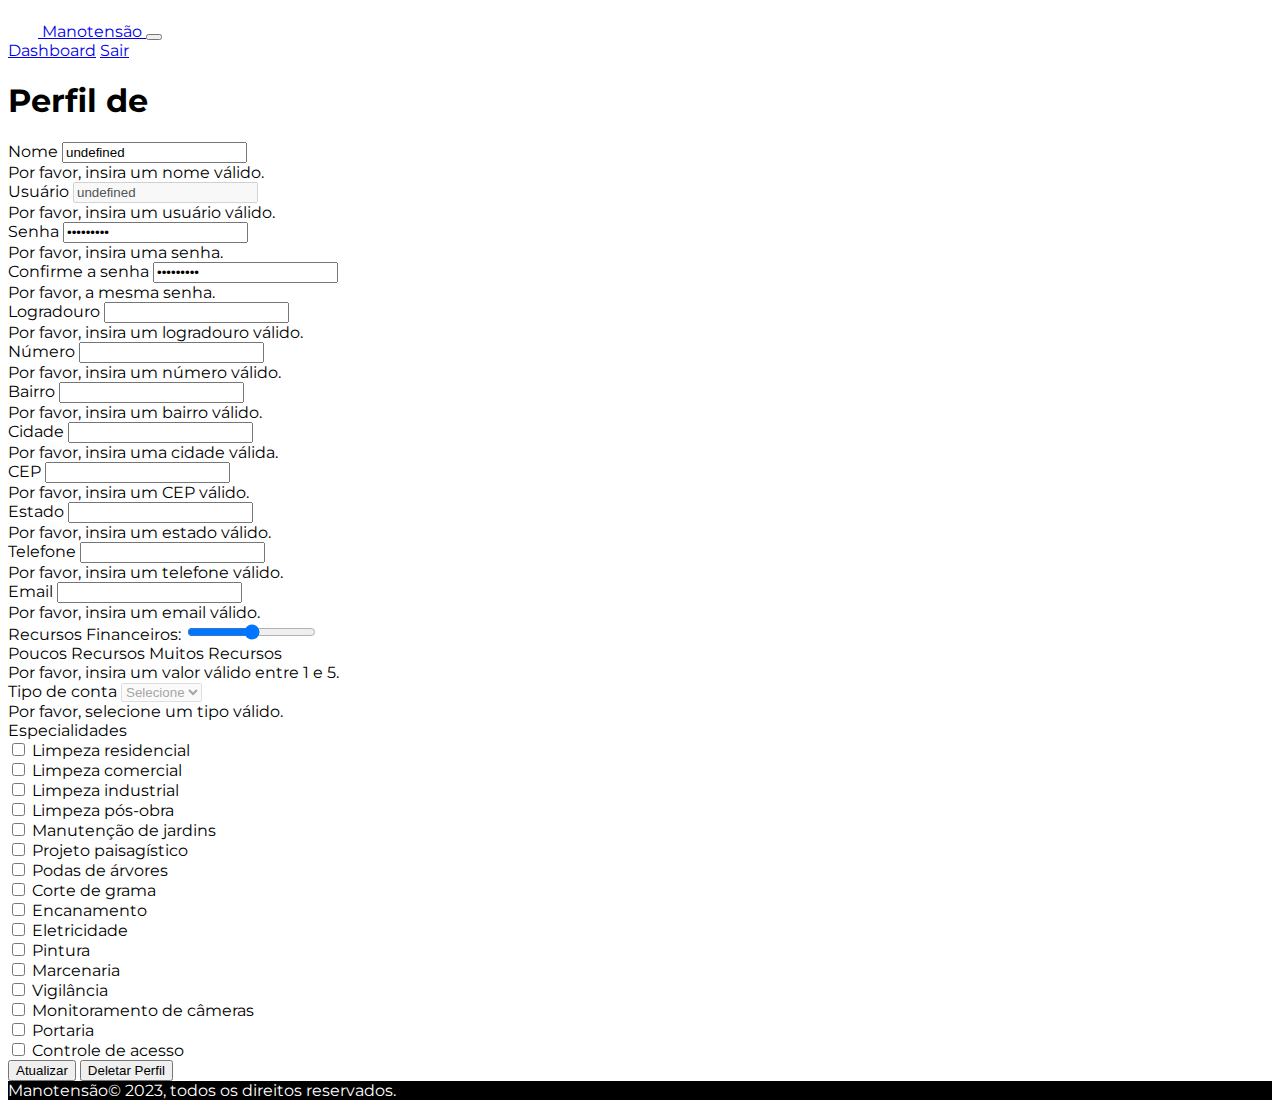
<file: src/cliente/perfil.html>
<!doctype html>
<html lang="en">

<head>
    <meta charset="utf-8">
    <meta name="viewport" content="width=device-width, initial-scale=1">
    <title>Perfil - Manotensão </title>
    <link href="https://cdn.jsdelivr.net/npm/bootstrap@5.3.0-alpha3/dist/css/bootstrap.min.css" rel="stylesheet"
        integrity="sha384-KK94CHFLLe+nY2dmCWGMq91rCGa5gtU4mk92HdvYe+M/SXH301p5ILy+dN9+nJOZ" crossorigin="anonymous">
    <link href="../css/style.css" rel="stylesheet">
    <link rel="preconnect" href="https://fonts.googleapis.com">
    <link rel="preconnect" href="https://fonts.gstatic.com" crossorigin>
    <link
        href="https://fonts.googleapis.com/css2?family=Montserrat:ital,wght@0,100;0,200;0,300;0,400;0,500;0,600;0,700;0,800;0,900;1,100;1,200;1,300;1,400;1,500;1,600;1,700;1,800;1,900&display=swap"
        rel="stylesheet">
</head>

<body class="d-flex flex-column min-vh-100">
    <header>
        <nav class="navbar navbar-expand-md navbar-dark bg-dark bg-dark">
            <div class="container-fluid">
                <a class="navbar-brand" href="#">
                    <img src="../images/header-logo.png" alt="Manotensão" width="30" height="29">
                    Manotensão
                </a>
                <button class="navbar-toggler" type="button" data-bs-toggle="collapse"
                    data-bs-target="#navbarNavAltMarkup" aria-controls="navbarNavAltMarkup" aria-expanded="false"
                    aria-label="Toggle navigation">
                    <span class="navbar-toggler-icon"></span>
                </button>
                <div class="collapse navbar-collapse" id="navbarNavAltMarkup">
                    <div class="navbar-nav ms-auto d-flex align-items-center">
                        <a class="nav-link" aria-current="page" href="dashboard.html">Dashboard</a>
                        <a class="nav-link" aria-current="page" href="#" onclick="sair()">Sair</a>
                    </div>
                </div>
            </div>
        </nav>
    </header>
    <main class="container-fluid">
        <div class="row justify-content-center align-items-center">
            <div class="col-md-6">
                <h1>Perfil de </h1>
                <input type="hidden" id="id" name="id" required>
                <form id="cadastro-form" class="needs-validation m-3" novalidate onsubmit="adicUsuario(this)">
                    <div class="mb-3">
                        <label for="nome" class="form-label">Nome</label>
                        <input type="text" class="form-control" id="nome" name="nome" required>
                        <div class="invalid-feedback">
                            Por favor, insira um nome válido.
                        </div>
                    </div>
                    <div class="mb-3">
                        <label for="nome_usuario" class="form-label">Usuário</label>
                        <input type="text" class="form-control" id="nome_usuario" name="nome_usuario" disabled required>
                        <div class="invalid-feedback">
                            Por favor, insira um usuário válido.
                        </div>
                    </div>
                    <div class="mb-3">
                        <label for="senha" class="form-label">Senha</label>
                        <input type="password" class="form-control" id="senha" name="senha" required>
                        <div class="invalid-feedback">
                            Por favor, insira uma senha.
                        </div>
                    </div>
                    <div class="mb-3">
                        <label for="confirma-senha" class="form-label">Confirme a senha</label>
                        <input type="password" class="form-control" id="confirma-senha" name="confirma-senha" required>
                        <div class="invalid-feedback">
                            Por favor, a mesma senha.
                        </div>
                    </div>
                    <div class="mb-3">
                        <label for="logradouro" class="form-label">Logradouro</label>
                        <input type="text" class="form-control" id="logradouro" name="endereco.logradouro" required>
                        <div class="invalid-feedback">
                            Por favor, insira um logradouro válido.
                        </div>
                    </div>
                    <div class="mb-3">
                        <label for="numero" class="form-label">Número</label>
                        <input type="text" class="form-control" id="numero" name="endereco.numero" required>
                        <div class="invalid-feedback">
                            Por favor, insira um número válido.
                        </div>
                    </div>
                    <div class="mb-3">
                        <label for="bairro" class="form-label">Bairro</label>
                        <input type="text" class="form-control" id="bairro" name="endereco.bairro" required>
                        <div class="invalid-feedback">
                            Por favor, insira um bairro válido.
                        </div>
                    </div>
                    <div class="mb-3">
                        <label for="cidade" class="form-label">Cidade</label>
                        <input type="text" class="form-control" id="cidade" name="endereco.cidade" required>
                        <div class="invalid-feedback">
                            Por favor, insira uma cidade válida.
                        </div>
                    </div>
                    <div class="mb-3">
                        <label for="cep" class="form-label">CEP</label>
                        <input type="text" class="form-control" id="cep" name="endereco.cep" required>
                        <div class="invalid-feedback">
                            Por favor, insira um CEP válido.
                        </div>
                    </div>
                    <div class="mb-3">
                        <label for="estado" class="form-label">Estado</label>
                        <input type="text" class="form-control" id="estado" name="endereco.estado" required>
                        <div class="invalid-feedback">
                            Por favor, insira um estado válido.
                        </div>
                    </div>
                    <div class="mb-3">
                        <label for="telefone" class="form-label">Telefone</label>
                        <input type="text" class="form-control" id="telefone" name="contato.telefone" required>
                        <div class="invalid-feedback">
                            Por favor, insira um telefone válido.
                        </div>
                    </div>
                    <div class="mb-3">
                        <label for="email" class="form-label">Email</label>
                        <input type="email" class="form-control" id="email" name="contato.email" required>
                        <div class="invalid-feedback">
                            Por favor, insira um email válido.
                        </div>
                    </div>
                    <div class="mb-3">
                        <label for="recursos_financeiros">Recursos Financeiros:</label>
                        <input type="range" class="form-range" id="recursos_financeiros" name="recursos_financeiros"
                            min="1" max="5" required>
                        <div class="d-flex justify-content-between">
                            <span class="text-muted">Poucos Recursos</span>
                            <span class="text-muted">Muitos Recursos</span>
                        </div>
                        <div class="invalid-feedback">
                            Por favor, insira um valor válido entre 1 e 5.
                        </div>
                    </div>
                    <div class="mb-3">
                        <label for="tipo" class="form-label">Tipo de conta</label>
                        <select class="form-select" id="tipo" name="tipo" disabled required>
                            <option value="" selected disabled hidden>Selecione</option>
                            <option value="P">Prestador</option>
                            <option value="C">Cliente</option>
                        </select>
                        <div class="invalid-feedback">
                            Por favor, selecione um tipo válido.
                        </div>
                    </div>
                    <div class="mb-3" id="especialidades">
                        <label class="form-label">Especialidades</label>
                        <div class="row">
                            <div class="form-check col-6">
                                <input class="form-check-input" type="checkbox" id="limpeza-residencial"
                                    name="especialidades[]" value="Limpeza residencial">
                                <label class="form-check-label" for="limpeza-residencial">Limpeza residencial</label>
                            </div>
                            <div class="form-check col-6">
                                <input class="form-check-input" type="checkbox" id="limpeza-comercial"
                                    name="especialidades[]" value="Limpeza comercial">
                                <label class="form-check-label" for="limpeza-comercial">Limpeza comercial</label>
                            </div>
                        </div>
                        <div class="row">
                            <div class="form-check col-6">
                                <input class="form-check-input" type="checkbox" id="limpeza-industrial"
                                    name="especialidades[]" value="Limpeza industrial">
                                <label class="form-check-label" for="limpeza-industrial">Limpeza industrial</label>
                            </div>
                            <div class="form-check col-6">
                                <input class="form-check-input" type="checkbox" id="limpeza-pós-obra"
                                    name="especialidades[]" value="Limpeza pós-obra">
                                <label class="form-check-label" for="limpeza-pós-obra">Limpeza pós-obra</label>
                            </div>
                        </div>
                        <div class="row">
                            <div class="form-check col-6">
                                <input class="form-check-input" type="checkbox" id="manutenção-de-jardins"
                                    name="especialidades[]" value="Manutenção de jardins">
                                <label class="form-check-label" for="manutenção-de-jardins">Manutenção de
                                    jardins</label>
                            </div>
                            <div class="form-check col-6">
                                <input class="form-check-input" type="checkbox" id="projeto-paisagístico"
                                    name="especialidades[]" value="Projeto paisagístico">
                                <label class="form-check-label" for="projeto-paisagístico">Projeto paisagístico</label>
                            </div>
                        </div>
                        <div class="row">
                            <div class="form-check col-6">
                                <input class="form-check-input" type="checkbox" id="podas-de-árvores"
                                    name="especialidades[]" value="Podas de árvores">
                                <label class="form-check-label" for="podas-de-árvores">Podas de árvores</label>
                            </div>
                            <div class="form-check col-6">
                                <input class="form-check-input" type="checkbox" id="corte-de-grama"
                                    name="especialidades[]" value="Corte de grama">
                                <label class="form-check-label" for="corte-de-grama">Corte de grama</label>
                            </div>
                        </div>
                        <div class="row">
                            <div class="form-check col-6">
                                <input class="form-check-input" type="checkbox" id="encanamento" name="especialidades[]"
                                    value="Encanamento">
                                <label class="form-check-label" for="encanamento">Encanamento</label>
                            </div>
                            <div class="form-check col-6">
                                <input class="form-check-input" type="checkbox" id="eletricidade"
                                    name="especialidades[]" value="Eletricidade">
                                <label class="form-check-label" for="eletricidade">Eletricidade</label>
                            </div>
                        </div>
                        <div class="row">
                            <div class="form-check col-6">
                                <input class="form-check-input" type="checkbox" id="pintura" name="especialidades[]"
                                    value="Pintura">
                                <label class="form-check-label" for="pintura">Pintura</label>
                            </div>
                            <div class="form-check col-6">
                                <input class="form-check-input" type="checkbox" id="marcenaria" name="especialidades[]"
                                    value="Marcenaria">
                                <label class="form-check-label" for="marcenaria">Marcenaria</label>
                            </div>
                        </div>
                        <div class="row">
                            <div class="form-check col-6">
                                <input class="form-check-input" type="checkbox" id="vigilância" name="especialidades[]"
                                    value="Vigilância">
                                <label class="form-check-label" for="vigilância">Vigilância</label>
                            </div>
                            <div class="form-check col-6">
                                <input class="form-check-input" type="checkbox" id="monitoramento-de-câmeras"
                                    name="especialidades[]" value="Monitoramento de câmeras">
                                <label class="form-check-label" for="monitoramento-de-câmeras">Monitoramento de
                                    câmeras</label>
                            </div>
                        </div>
                        <div class="row">
                            <div class="form-check col-6">
                                <input class="form-check-input" type="checkbox" id="portaria" name="especialidades[]"
                                    value="Portaria">
                                <label class="form-check-label" for="portaria">Portaria</label>
                            </div>
                            <div class="form-check col-6">
                                <input class="form-check-input" type="checkbox" id="controle-de-acesso"
                                    name="especialidades[]" value="Controle de acesso">
                                <label class="form-check-label" for="controle-de-acesso">Controle de acesso</label>
                            </div>
                        </div>
                    </div>
                    <div class="m-3 text-center">
                        <button type="submit" class="btn btn-secondary">Atualizar</button>
                        <button type="button" class="btn btn-danger" onclick="deletarPerfil(usuarioCorrente.id)">Deletar
                            Perfil</button>
                    </div>
                    <div id="msg-error">

                    </div>
                </form>
            </div>
        </div>
    </main>
    <footer class="mt-auto border-top wrapper-footer">
        <div class="container-fluid py-3 my-4">
            <div class="row">
                <div class="col">
                    <span class="mb-3 mb-md-0 text-white">Manotensão© 2023, todos os direitos
                        reservados.</span>
                </div>
            </div>
        </div>
    </footer>
    <script src="https://cdn.jsdelivr.net/npm/bootstrap@5.3.0-alpha3/dist/js/bootstrap.bundle.min.js"
        integrity="sha384-ENjdO4Dr2bkBIFxQpeoTz1HIcje39Wm4jDKdf19U8gI4ddQ3GYNS7NTKfAdVQSZe"
        crossorigin="anonymous"></script>
    <script src="../js/constantes.js"></script>
    <script src="../js/usuario.js"></script>
    <script>
        document.addEventListener("DOMContentLoaded", () => {
            document.getElementById('id').value = usuarioCorrente.id;
            document.getElementById('nome').value = usuarioCorrente.nome;
            document.getElementById('nome_usuario').value = usuarioCorrente.nome_usuario;
            document.getElementById('senha').value = usuarioCorrente.senha;
            document.getElementById('confirma-senha').value = usuarioCorrente.senha;
            document.getElementById('logradouro').value = usuarioCorrente.endereco.logradouro;
            document.getElementById('numero').value = usuarioCorrente.endereco.numero;
            document.getElementById('bairro').value = usuarioCorrente.endereco.bairro;
            document.getElementById('cidade').value = usuarioCorrente.endereco.cidade;
            document.getElementById('cep').value = usuarioCorrente.endereco.cep;
            document.getElementById('estado').value = usuarioCorrente.endereco.estado;
            document.getElementById('telefone').value = usuarioCorrente.contato.telefone;
            document.getElementById('email').value = usuarioCorrente.contato.email;
            document.getElementById('recursos_financeiros').value = usuarioCorrente.recursos_financeiros;
            document.getElementById('tipo').value = usuarioCorrente.tipo;

            // Definir as especialidades
            var especialidades = usuarioCorrente.especialidades;
            for (var i = 0; i < especialidades.length; i++) {
                var checkboxId = especialidades[i].toLowerCase().replace(/ /g, '-');
                document.getElementById(checkboxId).checked = true;
            }
        });

        function deletarPerfil(id) {
            if (delUsuario(id))
                window.location = BASE_URL;
            else
                document.getElementById('msg-error').innerHTML = '<div class="alert alert-danger" role="alert">Não foi possível apagar o usuário</div>';
        }
    </script>
</body>

</html>
</file>
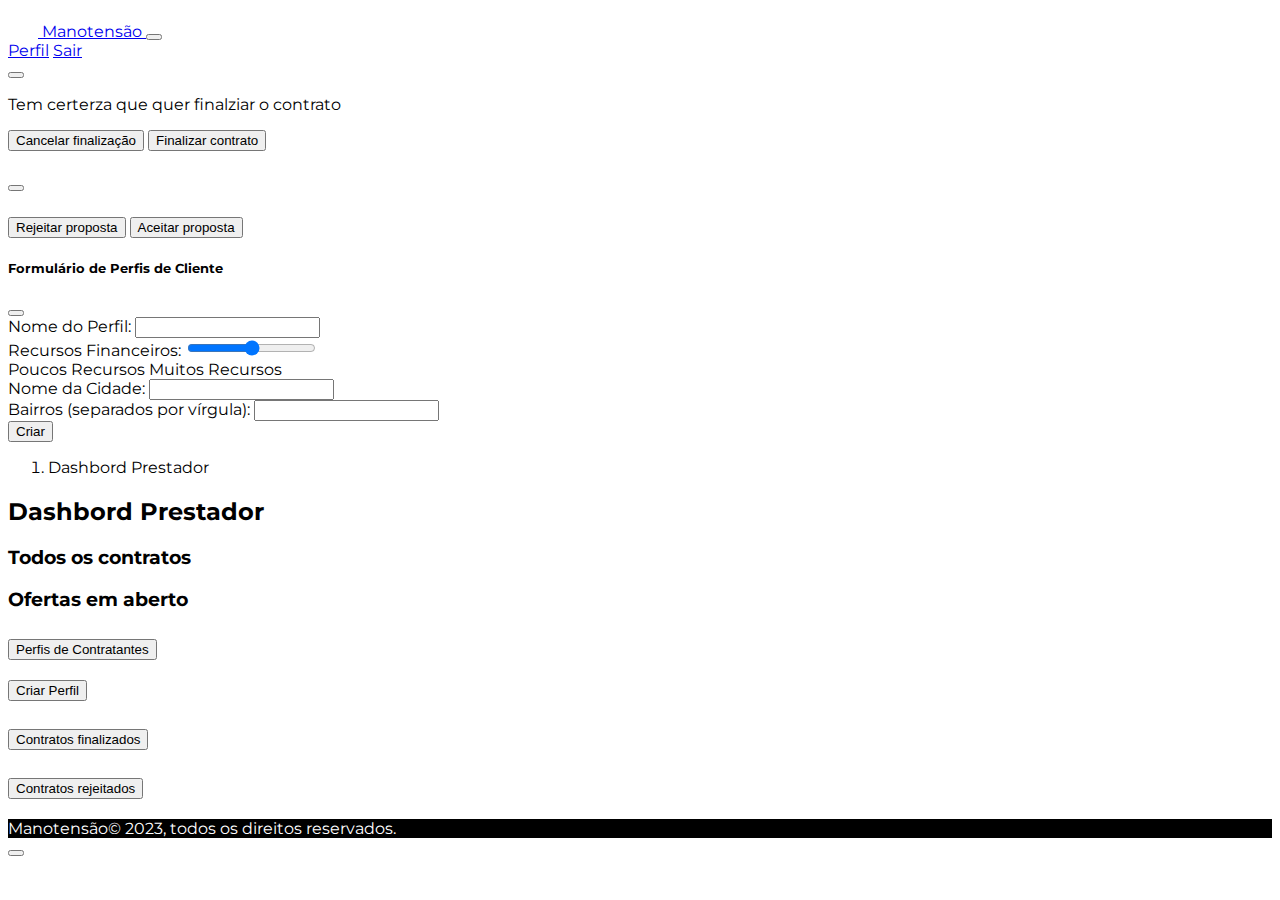
<file: src/prestador/dashboard.html>
<!doctype html>
<html lang="en">

<head>
    <meta charset="utf-8">
    <meta name="viewport" content="width=device-width, initial-scale=1">
    <title>Dashbord Prestador - Manotensão </title>
    <script src="https://code.jquery.com/jquery-3.6.4.js"
        integrity="sha256-a9jBBRygX1Bh5lt8GZjXDzyOB+bWve9EiO7tROUtj/E=" crossorigin="anonymous"></script>
    <link href="https://cdn.jsdelivr.net/npm/bootstrap@5.3.0-alpha3/dist/css/bootstrap.min.css" rel="stylesheet"
        integrity="sha384-KK94CHFLLe+nY2dmCWGMq91rCGa5gtU4mk92HdvYe+M/SXH301p5ILy+dN9+nJOZ" crossorigin="anonymous">
    <link href="../css/style.css" rel="stylesheet">
    <link rel="preconnect" href="https://fonts.googleapis.com">
    <link rel="preconnect" href="https://fonts.gstatic.com" crossorigin>
    <link
        href="https://fonts.googleapis.com/css2?family=Montserrat:ital,wght@0,100;0,200;0,300;0,400;0,500;0,600;0,700;0,800;0,900;1,100;1,200;1,300;1,400;1,500;1,600;1,700;1,800;1,900&display=swap"
        rel="stylesheet">
    <link rel="stylesheet" href="https://cdn.jsdelivr.net/npm/bootstrap-icons@1.7.2/font/bootstrap-icons.css">
</head>

<script src="../js/constantes.js"></script>
<script src="../js/usuario.js"></script>
<script src="../js/prestador.js"></script>
<script>
    console.log(usuarioCorrente);
    var idContrato;
    function listCardsContratos(contratos) {
        let html = "";
        $.each(contratos, function (i, contrato) {
            html += `<div id="card${contrato.id}" class="card my-1">
                <div class="card-body">
                    <div class="row">
                        <div class="col-3">
                            <img src="${contrato.imagem}" class="img-thumbnail" alt="Thumbnail de ${contrato.titulo}">
                        </div>
                        <div class="col-7">
                            <h5 class="card-title">${contrato.titulo} #${contrato.id}<br><small>Contratante ${contrato.contratante}</small></h5>                              
                        </div>
                        <div class="col-2">
                            <button id="btn${contrato.id}" type="button" onclick="finalizarContrato(${contrato.id}); " class="btn btn-success m-1" data-bs-toggle="modal" data-bs-target="#contratosModal" data-bs-id="${contrato.id}" data-bs-title="${contrato.titulo} #${contrato.id}">
                                <i class="bi bi-check"></i>
                            </button>
                        </div>
                    </div>
                </div>
            </div>`
        });
        return html;
    }

    function listCardsPendentes(pendentes) {
        let html = "<div class='row'>";
        $.each(pendentes, function (i, contrato) {
            html += `
            <div class="col-6 my-1">
                <div id="card${contrato.id}" class="card">
                    <img src="${contrato.imagem}" class="card-img-top" alt="Thumbnail de ${contrato.titulo}">
                    <div class="card-body">
                        <h5 class="card-title">${contrato.titulo}</h5>
                        <p class="card-text">${contrato.data}</p>
                        <button class="btn btn-info" data-bs-toggle="modal" data-bs-target="#pendentesModal" data-bs-card='${JSON.stringify(contrato)}'>Ver detalhes</button>
                    </div>
                </div>
            </div>`;
        });
        html += "</div>";
        return html;
    }

    function moverParaContratos(id) {
        var tbPrestador = localStorage.getItem("prestador");
        tbPrestador = JSON.parse(tbPrestador);
        const index = tbPrestador.pendentes.findIndex(elemento => elemento.id === id);
        if (index !== -1) {
            const contratoPendente = { ...tbPrestador.pendentes[index] };
            tbPrestador.contratos.push(contratoPendente);
            tbPrestador.pendentes.splice(index, 1);
        }
        localStorage.setItem("prestador", JSON.stringify(tbPrestador));
    }

    function rejeitarProposta(id) {
        var tbPrestador = localStorage.getItem("prestador");
        tbPrestador = JSON.parse(tbPrestador);
        const index = tbPrestador.contratos.findIndex(elemento => elemento.id === id);
        if (index !== -1) {
            const contratoPendente = { ...tbPrestador.pendentes[index] };
            tbPrestador.rejeitados.push(contratoPendente);
            tbPrestador.pendentes.splice(index, 1);
            localStorage.setItem("prestador", JSON.stringify(tbPrestador));
            $(`#card${id}`).appendTo("#contratos-rejeitados");
            $(`#btn${id}`).remove();
        }
    }

    function finalizarContrato(id) {
        var tbPrestador = localStorage.getItem("prestador");
        tbPrestador = JSON.parse(tbPrestador);
        const index = tbPrestador.contratos.findIndex(elemento => elemento.id === id);

        console.log(tbPrestador.pendentes)
        if (index !== -1) {
            const contratoPendente = { ...tbPrestador.pendentes[index] };
            tbPrestador.finalizados.push(contratoPendente);
            tbPrestador.pendentes.splice(index, 1);
            localStorage.setItem("prestador", JSON.stringify(tbPrestador));
            $(`#card${id}`).appendTo("#contratos-finalizados");
            $(`#btn${id}`).remove();
        }
    }

    function exibirMensagem(texto, tipo) {
        console.log(texto);
        var toast = $('#toast-mensagens');
        var toastBody = toast.find('.toast-body');

        // Limpa todas as classes de cor existentes no toast
        toast.removeClass('text-bg-primary text-bg-secondary text-bg-success text-bg-danger text-bg-warning text-bg-info');

        // Define a nova classe de cor com base no tipo fornecido
        switch (tipo) {
            case 'primary':
                toast.addClass('text-bg-primary');
                break;
            case 'secondary':
                toast.addClass('text-bg-secondary');
                break;
            case 'success':
                toast.addClass('text-bg-success');
                break;
            case 'danger':
                toast.addClass('text-bg-danger');
                break;
            case 'warning':
                toast.addClass('text-bg-warning');
                break;
            case 'info':
                toast.addClass('text-bg-info');
                break;
            default:
                // Caso nenhum tipo válido seja fornecido, usa a classe padrão
                toast.addClass('text-bg-primary');
                break;
        }

        toastBody.text(texto);
        toast.toast('show');
    }
    //Perfis

    function montaPerfis() {
        $("#perfis-criados").html("");
        $.each(usuarioCorrente.perfis_cliente, function (i, perfil) {
            let perfilHtml = '<div class="card mb-3">' +
                '<div class="card-body">' +
                '<h5 class="card-title">' + perfil.nome_perfil + '</h5>' +
                '<p class="card-text">' +
                '<strong>Cidade:</strong> ' + perfil.cidade.nome + '<br>' +
                '<strong>Bairros:</strong> ' + perfil.cidade.bairros.join(", ") + '<br>' +
                '<strong>Recursos Financeiros:</strong> ' + perfil.recursos_financeiros +
                '</p>' +
                '<button type="button" class="btn btn-primary" onclick="verDetalhes(' + i + ')">Ver Detalhes</button>' +
                '<button type="button" class="btn btn-danger" onclick="excluirPerfil(' + i + ')">Excluir</button>' +
                '</div>' +
                '</div>';

            $("#perfis-criados").append(perfilHtml);
        });
    }

    function criaPerfil() {
        let nomePerfil = $("input[name='nome_perfil']").val();
        let recursosFinanceiros = $("input[name='recursos_financeiros']").val();
        let nomeCidade = $("input[name='nome_cidade']").val();
        let bairros = $("input[name='bairros']").val();
        if (adicPerfil(usuarioCorrente.id, nomePerfil, nomeCidade, bairros, recursosFinanceiros)) {
            montaPerfis();
            exibirMensagem("Sucesso ao criar novo perfil de cliente", "success");
        }
        else {
            exibirMensagem("Erro ao criar perfil de cliente", "danger");
        }
    }

    $(document).ready(function () {
        $.getJSON("../data/prestador.json", function (data) {
            localStorage.setItem("prestador", JSON.stringify(data))
        });
        var indice_selecionado = -1;
        var tbPrestador = localStorage.getItem("prestador");
        tbPrestador = JSON.parse(tbPrestador);
        if (tbPrestador == null)
            tbPrestador = [];

        $("#container-contratos").append(listCardsContratos(tbPrestador.contratos));
        $("#container-pendentes").append(listCardsPendentes(tbPrestador.pendentes));

        $("#contratosModal").on('show.bs.modal', event => {
            const button = event.relatedTarget;
            const titulo = button.getAttribute('data-bs-title');
            idContrato = button.getAttribute('data-bs-id');
            $('#titulo-modal').html(titulo);
        });

        $("#pendentesModal").on('show.bs.modal', event => {
            const button = event.relatedTarget;
            const card = JSON.parse(button.getAttribute('data-bs-card'));
            idContrato = button.getAttribute('data-bs-id');
            $('#titulo-pendente').html(card.titulo + " #" + card.id);
            $('#contratante').html("<strong>Contratante:</strong>" + card.contratante);
            let detalhes = "";
            let dataContrato = new Date(card.data);
            detalhes += `<strong>Data:</strong> ${dataContrato.toLocaleString('pt-BR', { timezone: 'UTC' })}<br>`;
            detalhes += `<strong>Valor:</strong> ${card.valor.toLocaleString('pt-br', { style: 'currency', currency: 'BRL' })}<br>`;
            detalhes += card.contrato;
            $('#contrato').html(detalhes);
        });

        montaPerfis();
    });
</script>

<body class="d-flex flex-column min-vh-100">
    <header>
        <nav class="navbar navbar-expand-md navbar-dark bg-dark bg-dark">
            <div class="container-fluid">
                <a class="navbar-brand" href="#">
                    <img src="../images/header-logo.png" alt="Manotensão" width="30" height="29">
                    Manotensão
                </a>
                <button class="navbar-toggler" type="button" data-bs-toggle="collapse"
                    data-bs-target="#navbarNavAltMarkup" aria-controls="navbarNavAltMarkup" aria-expanded="false"
                    aria-label="Toggle navigation">
                    <span class="navbar-toggler-icon"></span>
                </button>
                <div class="collapse navbar-collapse" id="navbarNavAltMarkup">
                    <div class="navbar-nav ms-auto d-flex align-items-center">
                        <a class="nav-link" aria-current="page" href="perfil.html">Perfil</a>
                        <a class="nav-link" aria-current="page" href="#" onclick="sair()">Sair</a>
                    </div>
                </div>
            </div>
        </nav>
    </header>
    <div class="modal" id="contratosModal" tabindex="-1">
        <div class="modal-dialog">
            <div class="modal-content">
                <div class="modal-header">
                    <button type="button" class="btn-close" data-bs-dismiss="modal" aria-label="Close"></button>
                </div>
                <div class="modal-body">
                    <p>Tem certerza que quer finalziar o contrato <b id="titulo-modal"></b></p>
                </div>
                <div class="modal-footer">
                    <button type="button" class="btn btn-secondary" data-bs-dismiss="modal">Cancelar
                        finalização</button>
                    <button type="button" class="btn btn-success" data-bs-dismiss="modal"
                        onclick="finalizarContrato(idContrato)">Finalizar contrato</button>
                </div>
            </div>
        </div>
    </div>
    <div class="modal" id="pendentesModal" tabindex="-1">
        <div class="modal-dialog">
            <div class="modal-content">
                <div class="modal-header">
                    <h5 id="titulo-pendente" class="modal-title"></h5>
                    <button type="button" class="btn-close" data-bs-dismiss="modal" aria-label="Close"></button>
                </div>
                <div class="modal-body">
                    <h6 id="contratante"></h6>
                    <p id="contrato"></p>
                </div>
                <div class="modal-footer">
                    <button type="button" class="btn btn-danger" onclick="rejeitarContrato(idContrato)">Rejeitar
                        proposta</button>
                    <button type="button" class="btn btn-success" onclick="moverParaContratos(idContrato)">Aceitar
                        proposta</button>
                </div>
            </div>
        </div>
    </div>
    <!-- Modal -->
    <div class="modal fade" id="perfisModal" tabindex="-1" aria-labelledby="exampleModalLabel" aria-hidden="true">
        <div class="modal-dialog">
            <div class="modal-content">
                <div class="modal-header">
                    <h5 class="modal-title" id="exampleModalLabel">Formulário de Perfis de Cliente</h5>
                    <button type="button" class="btn-close" data-bs-dismiss="modal" aria-label="Close"></button>
                </div>
                <div class="modal-body">
                    <form>
                        <div class="form-group">
                            <label for="nome_perfil">Nome do Perfil:</label>
                            <input type="text" class="form-control" name="nome_perfil" required>
                        </div>
                        <div class="form-group">
                            <label for="recursos_financeiros">Recursos Financeiros:</label>
                            <input type="range" class="form-range" id="recursos_financeiros" name="recursos_financeiros"
                                min="1" max="5" required>
                            <div class="d-flex justify-content-between">
                                <span class="text-muted">Poucos Recursos</span>
                                <span class="text-muted">Muitos Recursos</span>
                            </div>
                        </div>
                        <div class="form-group">
                            <label for="nome_cidade">Nome da Cidade:</label>
                            <input type="text" class="form-control" name="nome_cidade" required>
                        </div>
                        <div class="form-group">
                            <label for="bairros">Bairros (separados por vírgula):</label>
                            <input type="text" class="form-control" name="bairros" required>
                        </div>
                        <div class="text-center m-3">
                            <button type="button" class="btn btn-success" data-bs-toggle="modal"
                                data-bs-target="#perfisModal" onclick="criaPerfil()">Criar</button>
                        </div>
                    </form>
                </div>
            </div>
        </div>
    </div>
    <nav aria-label="breadcrumb">
        <ol class="breadcrumb">
            <li class="breadcrumb-item active" aria-current="page">Dashbord Prestador</li>
        </ol>
    </nav>
    <main class="container-fluid pb-5">
        <h2 class="d-none">Dashbord Prestador</h2>
        <div class="container-fluid">
            <div class="row">
                <div class="col-12 col-lg-4">
                    <h3>Todos os contratos</h3>
                    <div id="container-contratos"></div>
                </div>
                <div class="col-12 col-lg-8">
                    <h3>Ofertas em aberto</h3>
                    <div id="container-pendentes"></div>
                </div>
            </div>
        </div>
        <div class="accordion" id="accordionPerfisCriados">
            <div class="accordion-item">
                <h2 class="accordion-header">
                    <button class="accordion-button collapsed" type="button" data-bs-toggle="collapse"
                        data-bs-target="#perfisCriados" aria-expanded="true" aria-controls="perfisCriados">
                        Perfis de Contratantes
                    </button>
                </h2>
                <div id="perfisCriados" class="accordion-collapse collapse" data-bs-parent="#accordionPerfisCriados">
                    <div class="m-3"><button class="btn btn-success" data-bs-toggle="modal"
                            data-bs-target="#perfisModal">Criar Perfil</button></div>
                    <div id="perfis-criados" class="accordion-body">
                    </div>
                </div>
            </div>
        </div>
        <div class="accordion" id="accordionContratosFinalizados">
            <div class="accordion-item">
                <h2 class="accordion-header">
                    <button class="accordion-button collapsed" type="button" data-bs-toggle="collapse"
                        data-bs-target="#contratosFinalizados" aria-expanded="true"
                        aria-controls="contratosFinalizados">
                        Contratos finalizados
                    </button>
                </h2>
                <div id="contratosFinalizados" class="accordion-collapse collapse"
                    data-bs-parent="#accordionContratosFinalizados">
                    <div id="contratos-finalizados" class="accordion-body">
                    </div>
                </div>
            </div>
        </div>
        <div class="accordion" id="accordionContratosRecusados">
            <div class="accordion-item">
                <h2 class="accordion-header">
                    <button class="accordion-button collapsed" type="button" data-bs-toggle="collapse"
                        data-bs-target="#contratosRecusados" aria-expanded="true" aria-controls="contratosRecusados">
                        Contratos rejeitados
                    </button>
                </h2>
                <div id="contratosRecusados" class="accordion-collapse collapse"
                    data-bs-parent="#accordionContratosRecusados">
                    <div id="contratos-rejeitados" class="accordion-body">
                    </div>
                </div>
            </div>
        </div>
    </main>
    <footer class="mt-auto border-top wrapper-footer">
        <div class="container-fluid py-3 my-4">
            <div class="row">
                <div class="col">
                    <span class="mb-3 mb-md-0 text-white">Manotensão© 2023, todos os direitos
                        reservados.</span>
                </div>
            </div>
        </div>
    </footer>

    <div id="toast-mensagens" class="toast align-items-center text-bg-primary border-0" role="alert"
        aria-live="assertive" aria-atomic="true">
        <div class="d-flex">
            <div id="mensagens" class="toast-body">
            </div>
            <button type="button" class="btn-close btn-close-white me-2 m-auto" data-bs-dismiss="toast"
                aria-label="Close"></button>
        </div>
    </div>
    <script src="https://cdn.jsdelivr.net/npm/bootstrap@5.3.0-alpha3/dist/js/bootstrap.bundle.min.js"
        integrity="sha384-ENjdO4Dr2bkBIFxQpeoTz1HIcje39Wm4jDKdf19U8gI4ddQ3GYNS7NTKfAdVQSZe"
        crossorigin="anonymous"></script>
</body>

</html>
</file>
<file: src/css/style.css>
body {
    font-family: 'Montserrat', sans-serif;
}

.main-header {
    background: url('../images/header-bg.jpg') no-repeat center;
    background-size: cover;

}

.main-header a,
.main-header,
.main-header a.active {
    color: white;
}

.main-header a.active {
    font-weight: 600;
}

.btn-manotensao {
    color: black;
    background-color: #FFC93F;
    border-color: black;
    font-weight: bold;
}

.btn-manotensao:hover {
    background-color: #cf9c1b;
}

.header-search {
    background: rgba(255, 255, 255, 0.3);
    border-radius: 15px;
    color: white;
}

.wrapper-footer {
    background-color: black;
    color: white;
}
</file>
